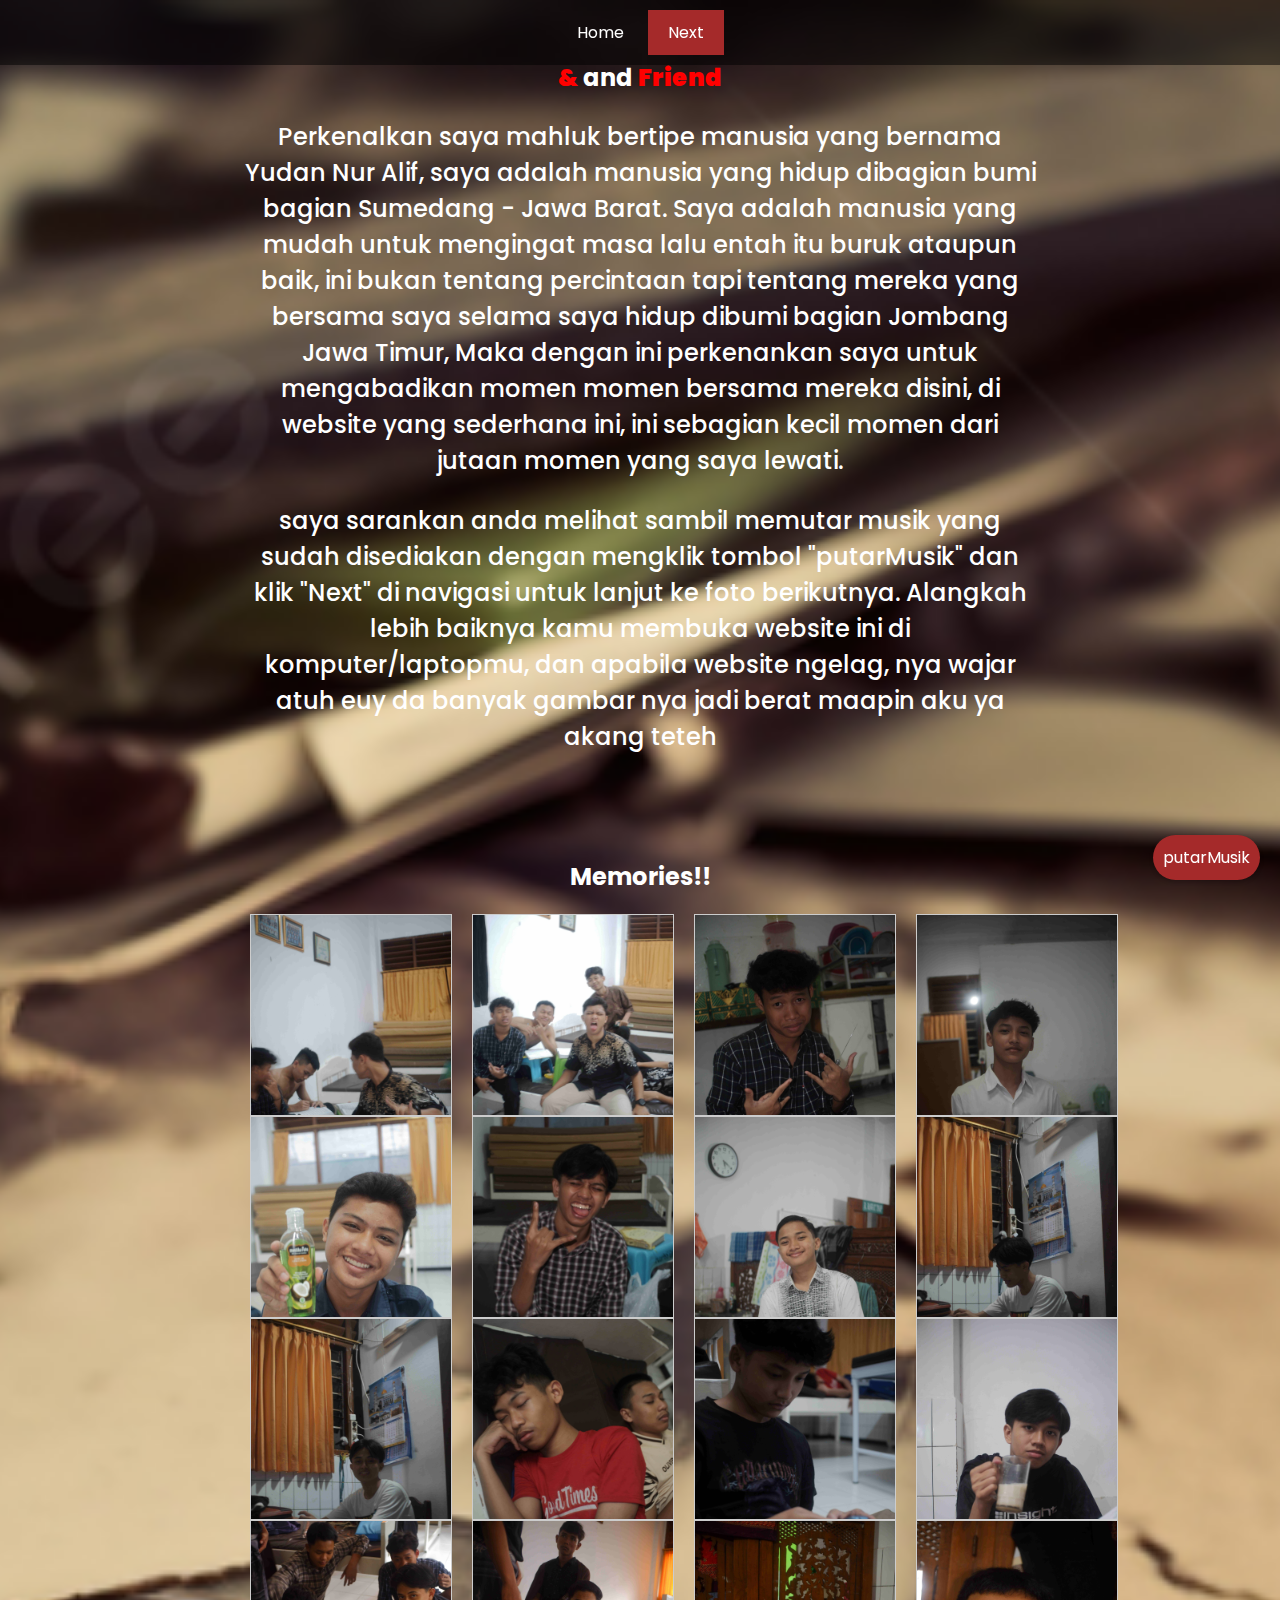
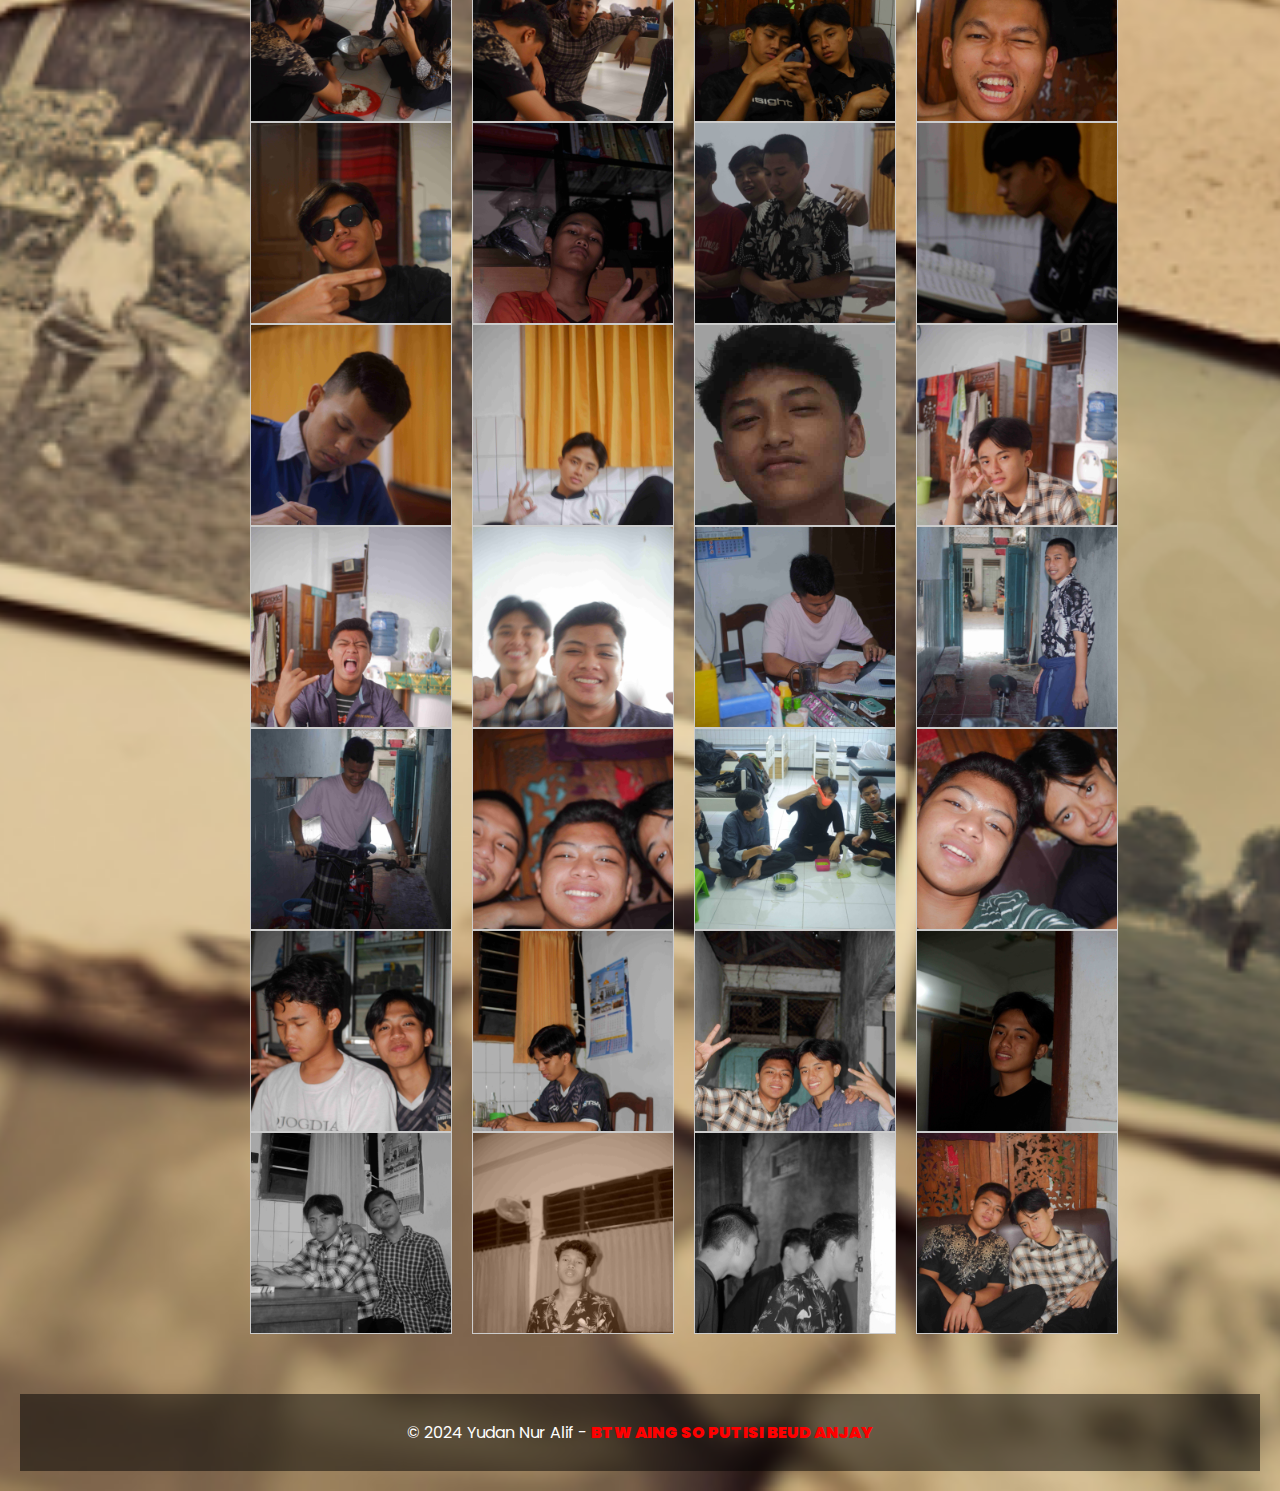
<file: index.html>
<!DOCTYPE html>
<html lang="en">

<head>
    <meta charset="UTF-8">
    <meta name="viewport" content="width=device-width, initial-scale=1.0">
    <title>& Memories</title>
    <link rel="stylesheet" href="style.css">
    <link rel="preconnect" href="https://fonts.googleapis.com">
    <link rel="preconnect" href="https://fonts.gstatic.com" crossorigin>
    <link
        href="https://fonts.googleapis.com/css2?family=Poppins:ital,wght@0,100;0,200;0,300;0,400;0,500;0,600;0,700;0,800;0,900;1,100;1,200;1,300;1,400;1,500;1,600;1,700;1,800;1,900&display=swap"
        rel="stylesheet">
</head>

<body>


    <nav>
        <ul>
            <li><a href="index.html">Home</a></li>
            <li><button id="nextButton" onclick="window.location.href='page2.html'">Next</button></li> <!-- Tombol Next -->
        </ul>

    </nav>
    <div id="about" class="section">
        <h2><span>&</span> and <span>Friend</span></h2>
        <p>Perkenalkan saya mahluk bertipe manusia yang bernama Yudan Nur Alif, saya adalah manusia yang hidup dibagian bumi bagian Sumedang - Jawa Barat. Saya adalah manusia yang mudah untuk mengingat masa lalu entah itu buruk ataupun baik, ini bukan tentang percintaan tapi tentang mereka yang bersama saya selama saya hidup dibumi bagian Jombang Jawa Timur, Maka dengan ini perkenankan saya untuk mengabadikan momen momen bersama mereka disini, di website yang sederhana ini, ini sebagian kecil momen dari jutaan momen yang saya lewati.</p>
        <p>saya sarankan anda melihat sambil memutar musik yang sudah disediakan dengan mengklik tombol "putarMusik" dan klik "Next" di navigasi untuk lanjut ke foto berikutnya. Alangkah lebih baiknya kamu membuka website ini di komputer/laptopmu, dan apabila website ngelag, nya wajar atuh euy da banyak gambar nya jadi berat maapin aku ya akang teteh</p>
    </div>


    <div id="gallery" class="section">
        <h2>Memories!!</h2>
        <div class="gallery">
            <div class="photo">
                <img src="DSCF2851.JPG" alt="Photo 2">
            </div>
            <div class="photo">
                <img src="DSCF2855.JPG" alt="Photo 2">
            </div>
            <div class="photo">
                <img src="DSCF2884.JPG" alt="Photo 2">
            </div>
            <div class="photo">
                <img src="DSCF2897.JPG" alt="Photo 2">
            </div>
            <div class="photo">
                <img src="DSCF2908.JPG" alt="Photo 2">
            </div>
            <div class="photo">
                <img src="DSCF2916.JPG" alt="Photo 2">
            </div>
            <div class="photo">
                <img src="DSCF2930.JPG" alt="Photo 2">
            </div>
            <div class="photo">
                <img src="DSCF2951.JPG" alt="Photo 2">
            </div>
            <div class="photo">
                <img src="DSCF2952.JPG" alt="Photo 2">
            </div>
            <div class="photo">
                <img src="DSCF3065.JPG" alt="Photo 2">
            </div>
            <div class="photo">
                <img src="DSCF3068.JPG" alt="Photo 2">
            </div>
            <div class="photo">
                <img src="DSCF3084.JPG" alt="Photo 2">
            </div>
            <div class="photo">
                <img src="DSCF3087.JPG" alt="Photo 2">
            </div>
            <div class="photo">
                <img src="DSCF3088.JPG" alt="Photo 2">
            </div>
            <div class="photo">
                <img src="DSCF3097.JPG" alt="Photo 2">
            </div>
            <div class="photo">
                <img src="DSCF3110.JPG" alt="Photo 2">
            </div>
            <div class="photo">
                <img src="DSCF3138.JPG" alt="Photo 2">
            </div>
            <div class="photo">
                <img src="DSCF3171.JPG" alt="Photo 2">
            </div>
            <div class="photo">
                <img src="DSCF3181.JPG" alt="Photo 2">
            </div>
            <div class="photo">
                <img src="DSCF3217.JPG" alt="Photo 2">
            </div>
            <div class="photo">
                <img src="DSCF3226.JPG" alt="Photo 2">
            </div>
            <div class="photo">
                <img src="DSCF3336.JPG" alt="Photo 2">
            </div>
            <div class="photo">
                <img src="DSCF3339.JPG" alt="Photo 2">
            </div>
            <div class="photo">
                <img src="DSCF3362.JPG" alt="Photo 2">
            </div>
            <div class="photo">
                <img src="DSCF3375.JPG" alt="Photo 2">
            </div>
            <div class="photo">
                <img src="DSCF3379.JPG" alt="Photo 2">
            </div>
            <div class="photo">
                <img src="DSCF3427.JPG" alt="Photo 2">
            </div>
            <div class="photo">
                <img src="DSCF3430.JPG" alt="Photo 2">
            </div>
            <div class="photo">
                <img src="DSCF3431.JPG" alt="Photo 2">
            </div>
            <div class="photo">
                <img src="DSCF3452.JPG" alt="Photo 2">
            </div>
            <div class="photo">
                <img src="DSCF3465.JPG" alt="Photo 2">
            </div>
            <div class="photo">
                <img src="DSCF3496.JPG" alt="Photo 2">
            </div>
            <div class="photo">
                <img src="DSCF3511.JPG" alt="Photo 2">
            </div>
            <div class="photo">
                <img src="DSCF3519.JPG" alt="Photo 2">
            </div>
            <div class="photo">
                <img src="DSCF3579.JPG" alt="Photo 2">
            </div>
            <div class="photo">
                <img src="DSCF3583.JPG" alt="Photo 2">
            </div>
            <div class="photo">
                <img src="DSCF3606.JPG" alt="Photo 2">
            </div>
            <div class="photo">
                <img src="DSCF3616.JPG" alt="Photo 2">
            </div>
            <div class="photo">
                <img src="DSCF3619.JPG" alt="Photo 2">
            </div>
            <div class="photo">
                <img src="DSCF3641.JPG" alt="Photo 2">
            </div>
            
        </div>
    </div>

    <audio id="bgAudio" autoplay loop>
        <source src="audio.mp3" type="audio/mpeg">
        Your browser does not support the audio element.
    </audio>

    <!-- Tombol untuk membuka/menutup audio player -->
    <button id="toggleAudio">putarMusik</button>


    <div class="content-wrapper">
    <footer>
        <p>&copy; 2024 Yudan Nur Alif - <span> BTW AING SO PUTISI BEUD ANJAY</span></p>
    </footer>
</div>



    <script src="index.js"></script>
</body>

</html>
</file>
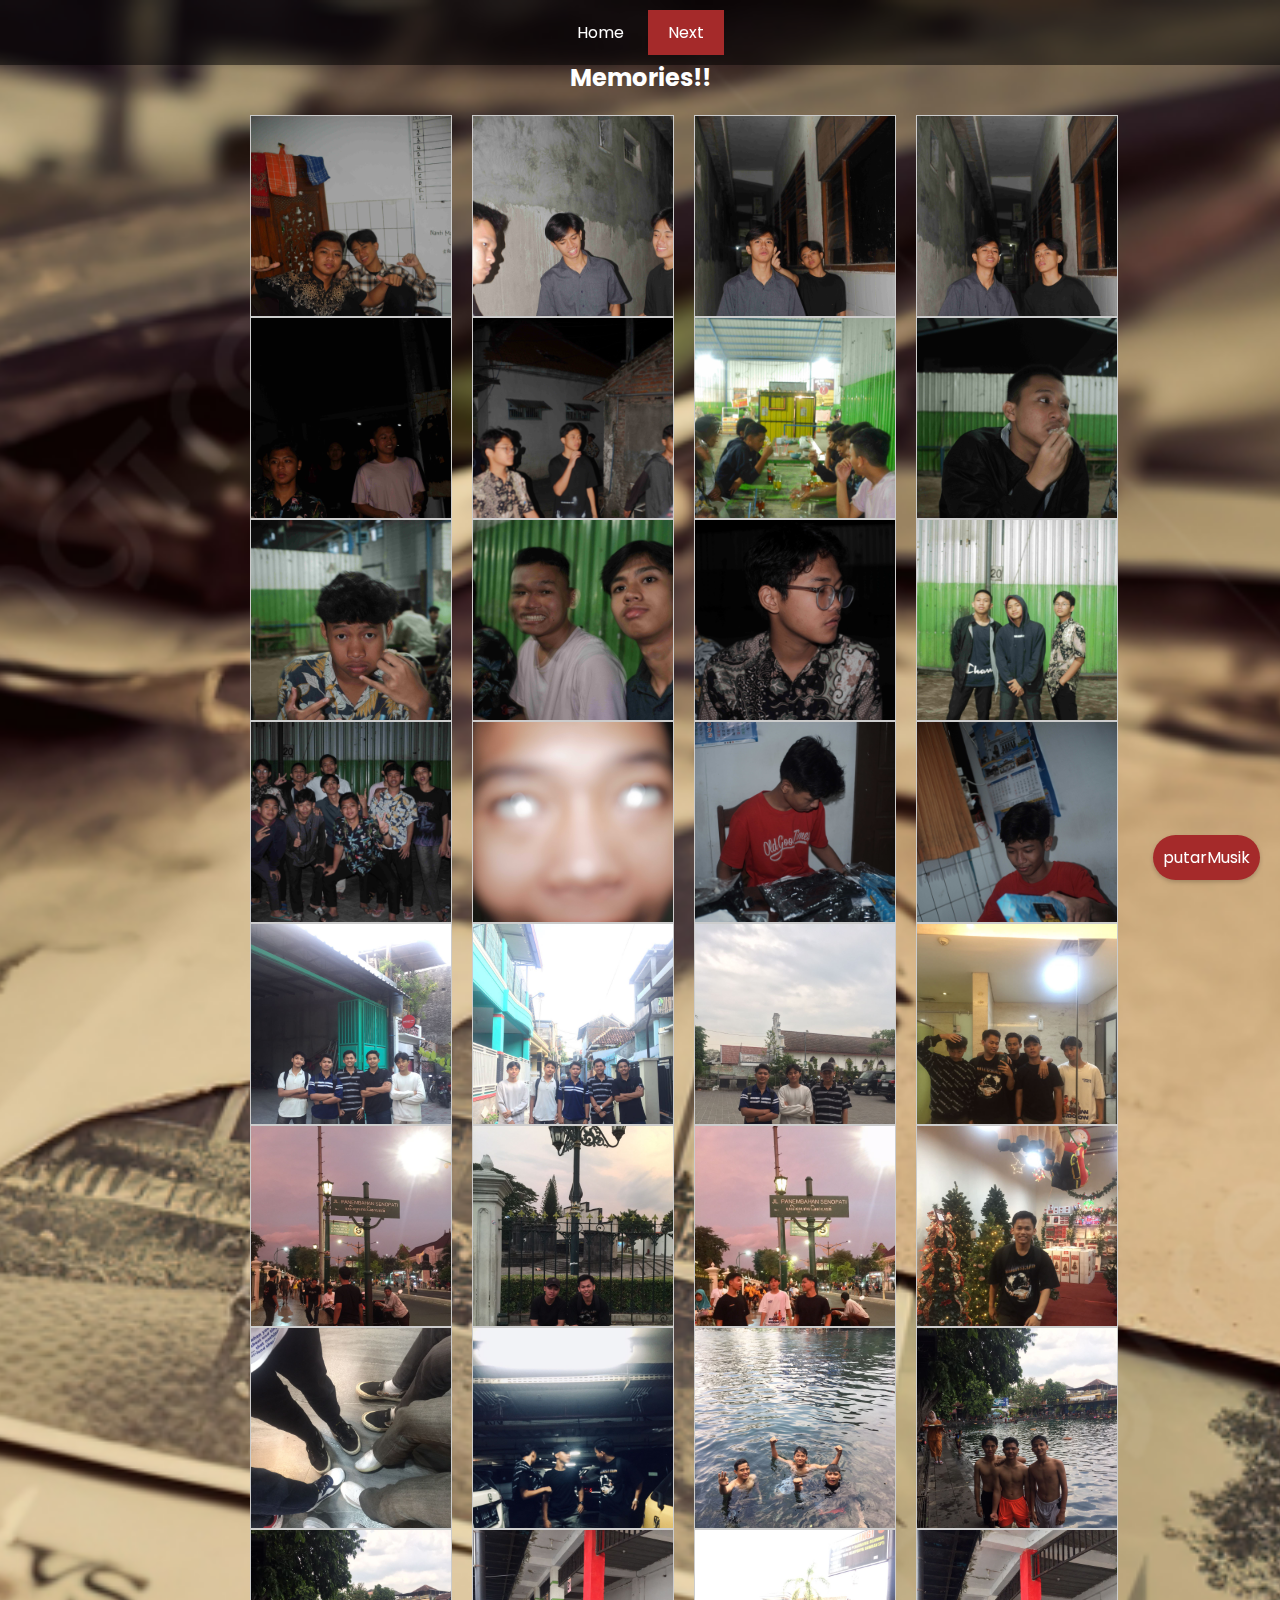
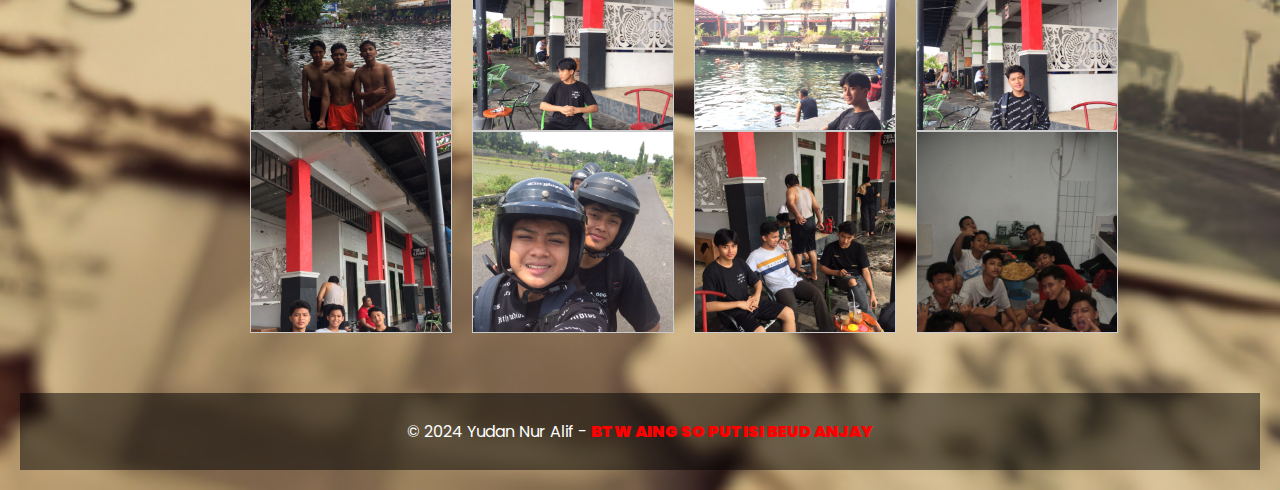
<file: page2.html>
<!DOCTYPE html>
<html lang="en">

<head>
    <meta charset="UTF-8">
    <meta name="viewport" content="width=device-width, initial-scale=1.0">
    <title>& Memories</title>
    <link rel="stylesheet" href="style.css">
    <link rel="preconnect" href="https://fonts.googleapis.com">
    <link rel="preconnect" href="https://fonts.gstatic.com" crossorigin>
    <link
        href="https://fonts.googleapis.com/css2?family=Poppins:ital,wght@0,100;0,200;0,300;0,400;0,500;0,600;0,700;0,800;0,900;1,100;1,200;1,300;1,400;1,500;1,600;1,700;1,800;1,900&display=swap"
        rel="stylesheet">
</head>

<body>


    <nav>
        <ul>
            <li><a href="index.html">Home</a></li>
            <li><button id="nextButton" onclick="window.location.href='page2.html'">Next</button></li> <!-- Tombol Next -->
        </ul>

    </nav>
    <div id="gallery" class="section">
        <h2>Memories!!</h2>
        <div class="gallery">
            <div class="photo">
                <img src="DSCF3647.JPG" alt="Photo 2">
            </div>
            <div class="photo">
                <img src="DSCF3665.JPG" alt="Photo 2">
            </div>
            <div class="photo">
                <img src="DSCF3667.JPG" alt="Photo 2">
            </div>
            <div class="photo">
                <img src="DSCF3668.JPG" alt="Photo 2">
            </div>
            <div class="photo">
                <img src="DSCF3670.JPG" alt="Photo 2">
            </div>
            <div class="photo">
                <img src="DSCF3671.JPG" alt="Photo 2">
            </div>
            <div class="photo">
                <img src="DSCF3736.JPG" alt="Photo 2">
            </div>
            <div class="photo">
                <img src="DSCF3743.JPG" alt="Photo 2">
            </div>
            <div class="photo">
                <img src="DSCF3744.JPG" alt="Photo 2">
            </div>
            <div class="photo">
                <img src="DSCF3748.JPG" alt="Photo 2">
            </div>
            <div class="photo">
                <img src="DSCF3756.JPG" alt="Photo 2">
            </div>
            <div class="photo">
                <img src="DSCF3778.JPG" alt="Photo 2">
            </div>
            <div class="photo">
                <img src="DSCF3784.JPG" alt="Photo 2">
            </div>
            <div class="photo">
                <img src="DSCF3818.JPG" alt="Photo 2">
            </div>
            <div class="photo">
                <img src="DSCF3870.JPG" alt="Photo 2">
            </div>
            <div class="photo">
                <img src="DSCF3871.JPG" alt="Photo 2">
            </div>
            <div class="photo">
                <img src="IMG-20231226-WA0002.jpg" alt="Photo 2">
            </div>
            <div class="photo">
                <img src="IMG-20231226-WA0003.jpg" alt="Photo 2">
            </div>
            <div class="photo">
                <img src="IMG-20231226-WA0032.jpg" alt="Photo 2">
            </div>
            <div class="photo">
                <img src="IMG-20231227-WA0066.jpg" alt="Photo 2">
            </div>
            <div class="photo">
                <img src="IMG-20231227-WA0086.jpg" alt="Photo 2">
            </div>
            <div class="photo">
                <img src="IMG-20231227-WA0087.jpg" alt="Photo 2">
            </div>
            <div class="photo">
                <img src="IMG-20231227-WA0088.jpg" alt="Photo 2">
            </div>
            <div class="photo">
                <img src="IMG-20231227-WA0097.jpg" alt="Photo 2">
            </div>
            <div class="photo">
                <img src="IMG-20231227-WA0099.jpg" alt="Photo 2">
            </div>
            <div class="photo">
                <img src="IMG-20231227-WA0139.jpg" alt="Photo 2">
            </div>
            <div class="photo">
                <img src="IMG-20231228-WA0051.jpg" alt="Photo 2">
            </div>
            <div class="photo">
                <img src="IMG-20231228-WA0053.jpg" alt="Photo 2">
            </div>
            <div class="photo">
                <img src="IMG-20231228-WA0054.jpg" alt="Photo 2">
            </div>
            <div class="photo">
                <img src="IMG-20231228-WA0065.jpg" alt="Photo 2">
            </div>
            <div class="photo">
                <img src="IMG-20231228-WA0067.jpg" alt="Photo 2">
            </div>
            <div class="photo">
                <img src="IMG-20231228-WA0069.jpg" alt="Photo 2">
            </div>
            <div class="photo">
                <img src="IMG-20231228-WA0080.jpg" alt="Photo 2">
            </div>
            <div class="photo">
                <img src="IMG-20231228-WA0083.jpg" alt="Photo 2">
            </div>
            <div class="photo">
                <img src="IMG-20231228-WA0086.jpg" alt="Photo 2">
            </div>
            <div class="photo">
                <img src="DSCF5276.JPG" alt="Photo 2">
            </div>
        </div>
    </div>

    <audio id="bgAudio" autoplay loop>
        <source src="audio.mp3" type="audio/mpeg">
        Your browser does not support the audio element.
    </audio>

    <!-- Tombol untuk membuka/menutup audio player -->
    <button id="toggleAudio">putarMusik</button>



    <div class="content-wrapper">
    <footer>
        <p>&copy; 2024 Yudan Nur Alif - <span> BTW AING SO PUTISI BEUD ANJAY</span></p>
    </footer>
</div>



    <script src="index.js"></script>
</body>

</html>
</file>
<file: style.css>
*,
html {
    scroll-behavior: smooth;
    text-decoration: none;
    font-family: poppins, sans-serif;
}


body {
    margin: 0;
    padding: 0;
    background-image: url(background\ imageee.jpg);
    background-size: cover;
    background-repeat: no-repeat;
    background-position: center;
    color: #fff;
}

nav {
    position: fixed;
    top: 0;
    left: 0;
    background-color: rgba(0, 0, 0, 0.5);
    padding: 10px 20px;
    width: 100%;
    text-align: center;
    width: calc(100% - 40px);
}

nav ul {
    list-style-type: none;
    margin: 0;
    padding: 0;
}

nav ul li {
    display: inline;
}

nav ul li a {
    color: #fff;
    text-decoration: none;
    padding: 10px 20px;
    transition: color 0.3s ease; /* Animasi warna saat hover */
}

nav ul li a:hover {
    color:  #8B0000; /* Warna saat hover */
}

.section {
    padding: 20px;
    margin: 20px auto;
    max-width: 800px;
    font-weight: 500;
}

.section h2 {
    text-align: center;
}

.section p{
    font-size: 24px;
    line-height: 1.5;
    text-align: center;
}

.gallery {
    display:grid;
    grid-template-columns:1fr 1fr 1fr 1fr;
}

.photo {
    width: calc(33.33% - 20px);
    grid-column: auto;
    margin: 0 10px;
    height: 200px;
    width: 200px;
    overflow: hidden;
    border: 1px solid #ccc;
    text-align: center;
    align-items: center;
}

.photo img {
    width: 100%;
    height: 100%;
    object-fit: cover;
}

span {
    color: red;
    font-weight: 900;
}

#bgAudio {
    display: flex;
}

#toggleAudio {
    position: fixed;
    bottom: 20px;
    right: 20px;
    z-index: 999;
    padding: 10px;
    background-color: #333;
    color: #fff;
    border: none;
    cursor: pointer;
    font-size: 16px;
    background-color: #A52A2A;
    border-radius: 50px;
    box-shadow: 0 2px 4px rgba(0, 0, 0, 0.2); 
    transition: background-color 0.3s ease; 
}

#toggleAudio:hover {
    background-color: #8B0000; /* Warna latar belakang hijau yang lebih gelap saat hover */
}

.content-wrapper {
    flex: 1; /* Membuat konten menempati ruang yang tersedia */
    overflow-y: auto; /* Membuat konten dapat digulir jika lebih panjang dari jendela browser */
    padding: 20px; /* Padding untuk konten */
}

footer {
    flex-shrink: 0; /* Footer tidak akan menambah tinggi halaman */
    background-color: rgba(0, 0, 0, 0.5); /* Warna latar belakang transparan */
    color: #fff;
    text-align: center;
    padding: 10px 0;
    width: 100%;
}

button {
    background-color: #A52A2A;;
    color: #fff;
    border: none;
    padding: 10px 20px;
    font-size: 16px;
    cursor: pointer;
    transition: background-color 0.3s ease;
}

/* Efek hover */
button:hover {
    background-color: #8B0000;
}

/*AUDIOOOO*/
/* Gaya untuk pemutar audio */

/* Media query untuk menyesuaikan tata letak galeri pada layar berukuran kecil (mobile) */
@media screen and (max-width: 768px) {
    .gallery {
        display: flex;
        flex-wrap: wrap;
        justify-content: center;
        gap: 20px;
    }

    .section p{
        font-size: 24px;
        line-height: 1.5;
        text-align: left;
    }
    
    .photo {
        width: calc(33.33% - 20px); /* Lebar foto diatur agar 3 foto masuk dalam satu baris */
        margin: 0 10px;
        height: 130px;
        width: 130px;
        overflow: hidden;
        border: 1px solid #ccc;
    }
    
    .photo img {
        width: 100%;
        height: 100%;
        object-fit: cover;
    }
}

/* Media query tambahan untuk layar lebih besar (laptop) */
@media screen and (min-width: 1024px) {
    .photo {
        display: grid;
         /* Tetap menampilkan 3 foto per baris pada layar yang lebih besar */
    }
}
</file>
